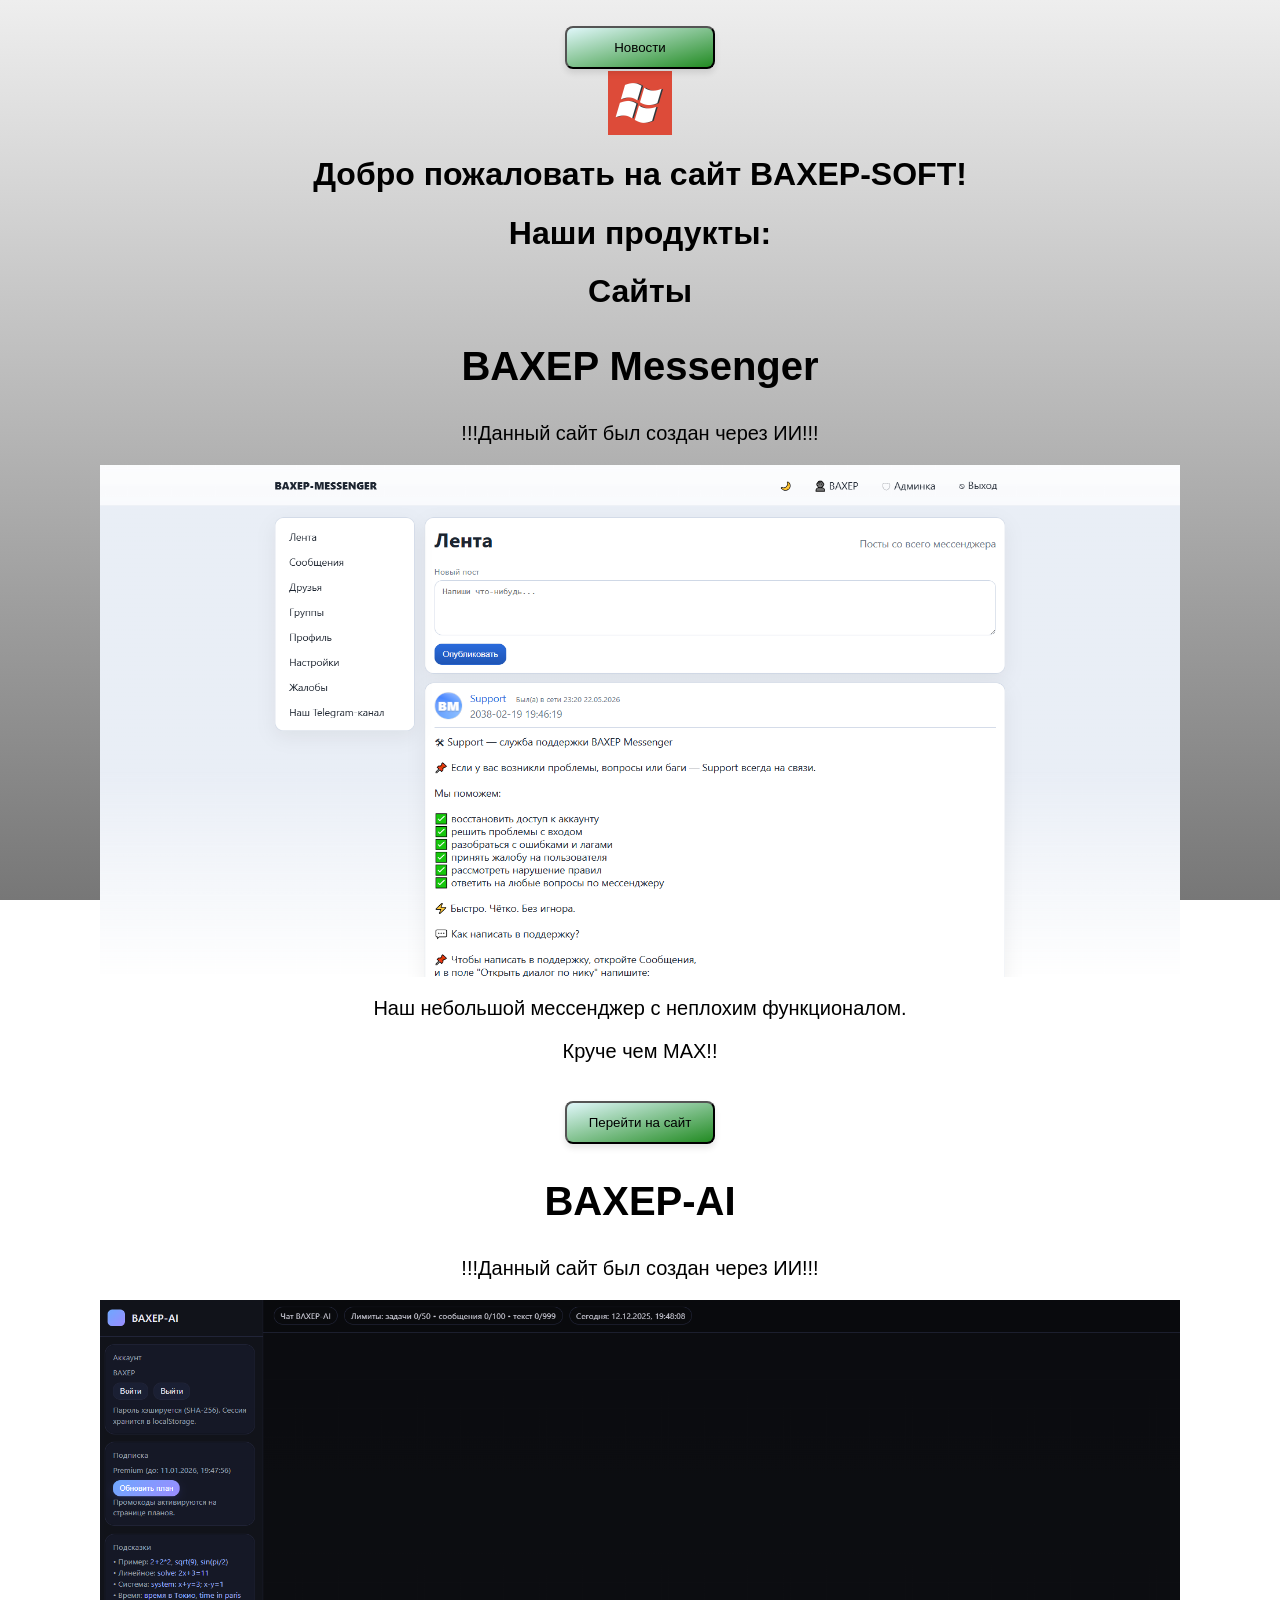
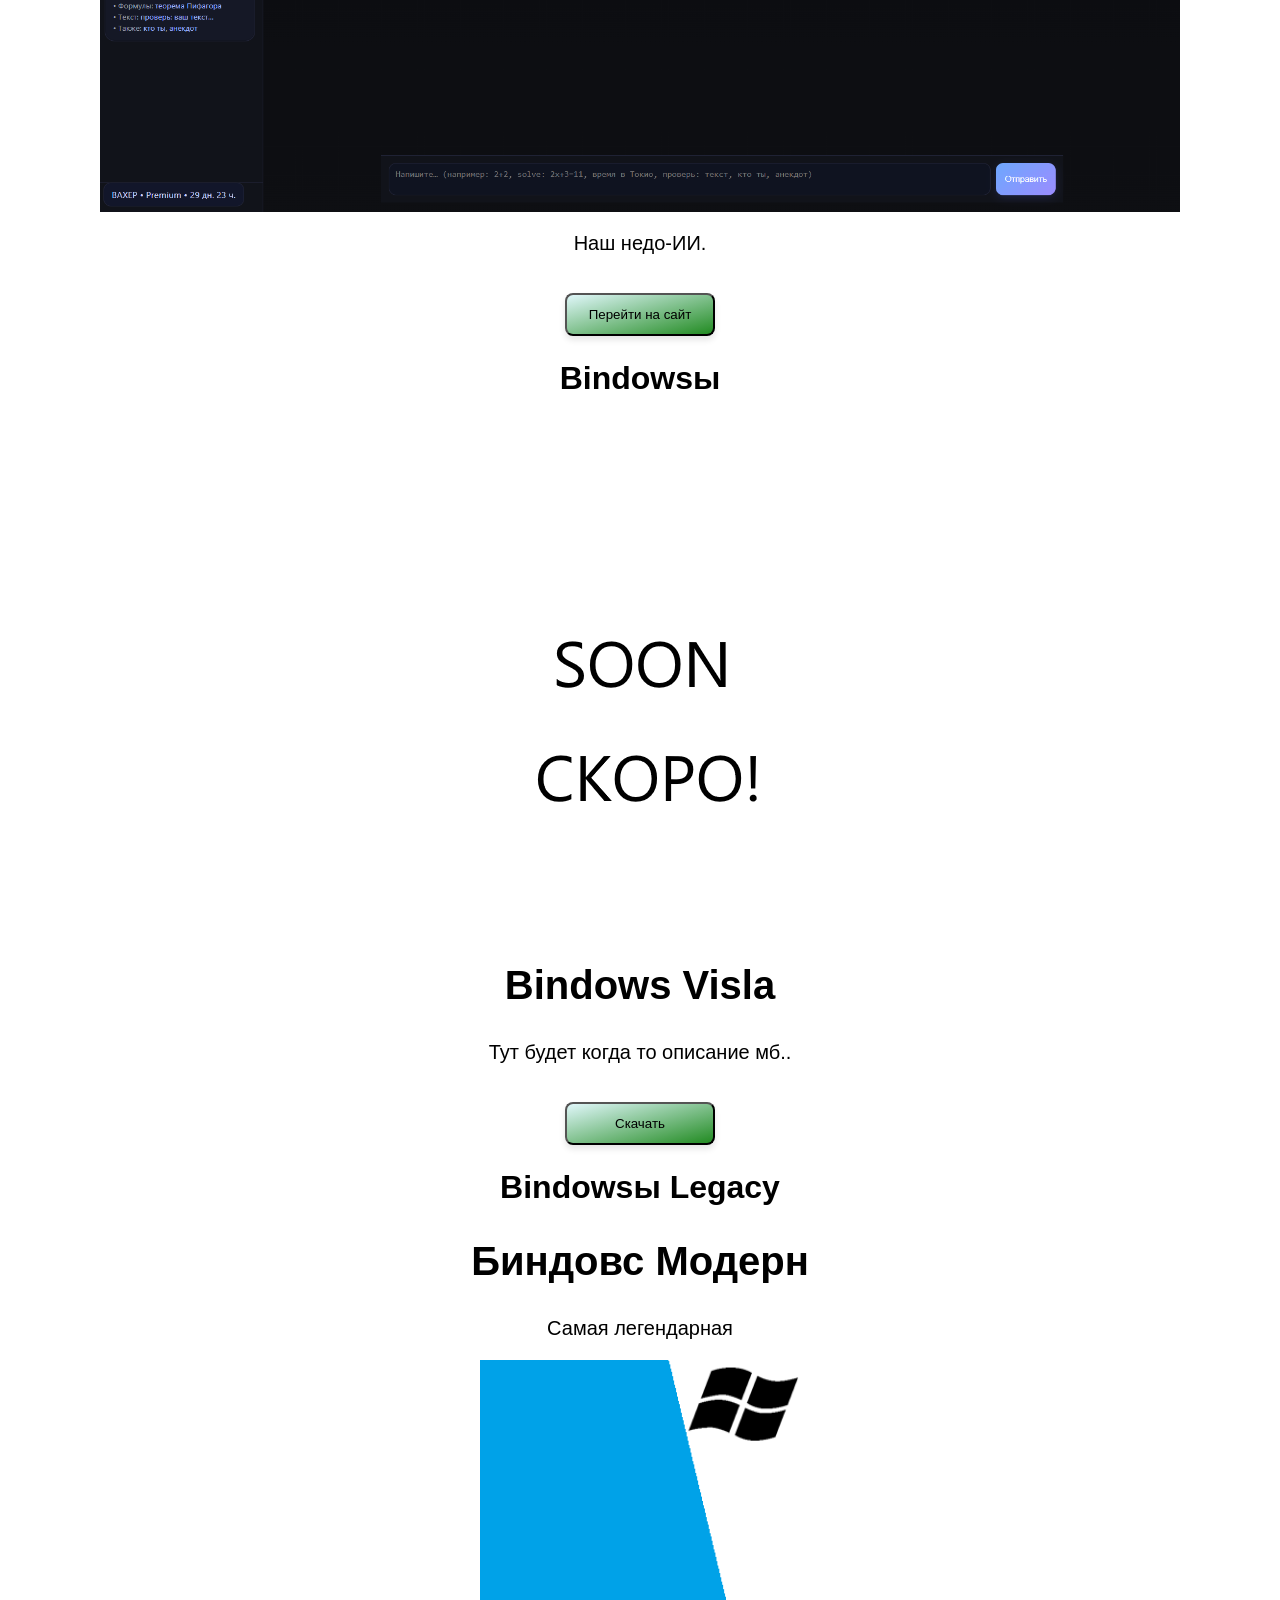
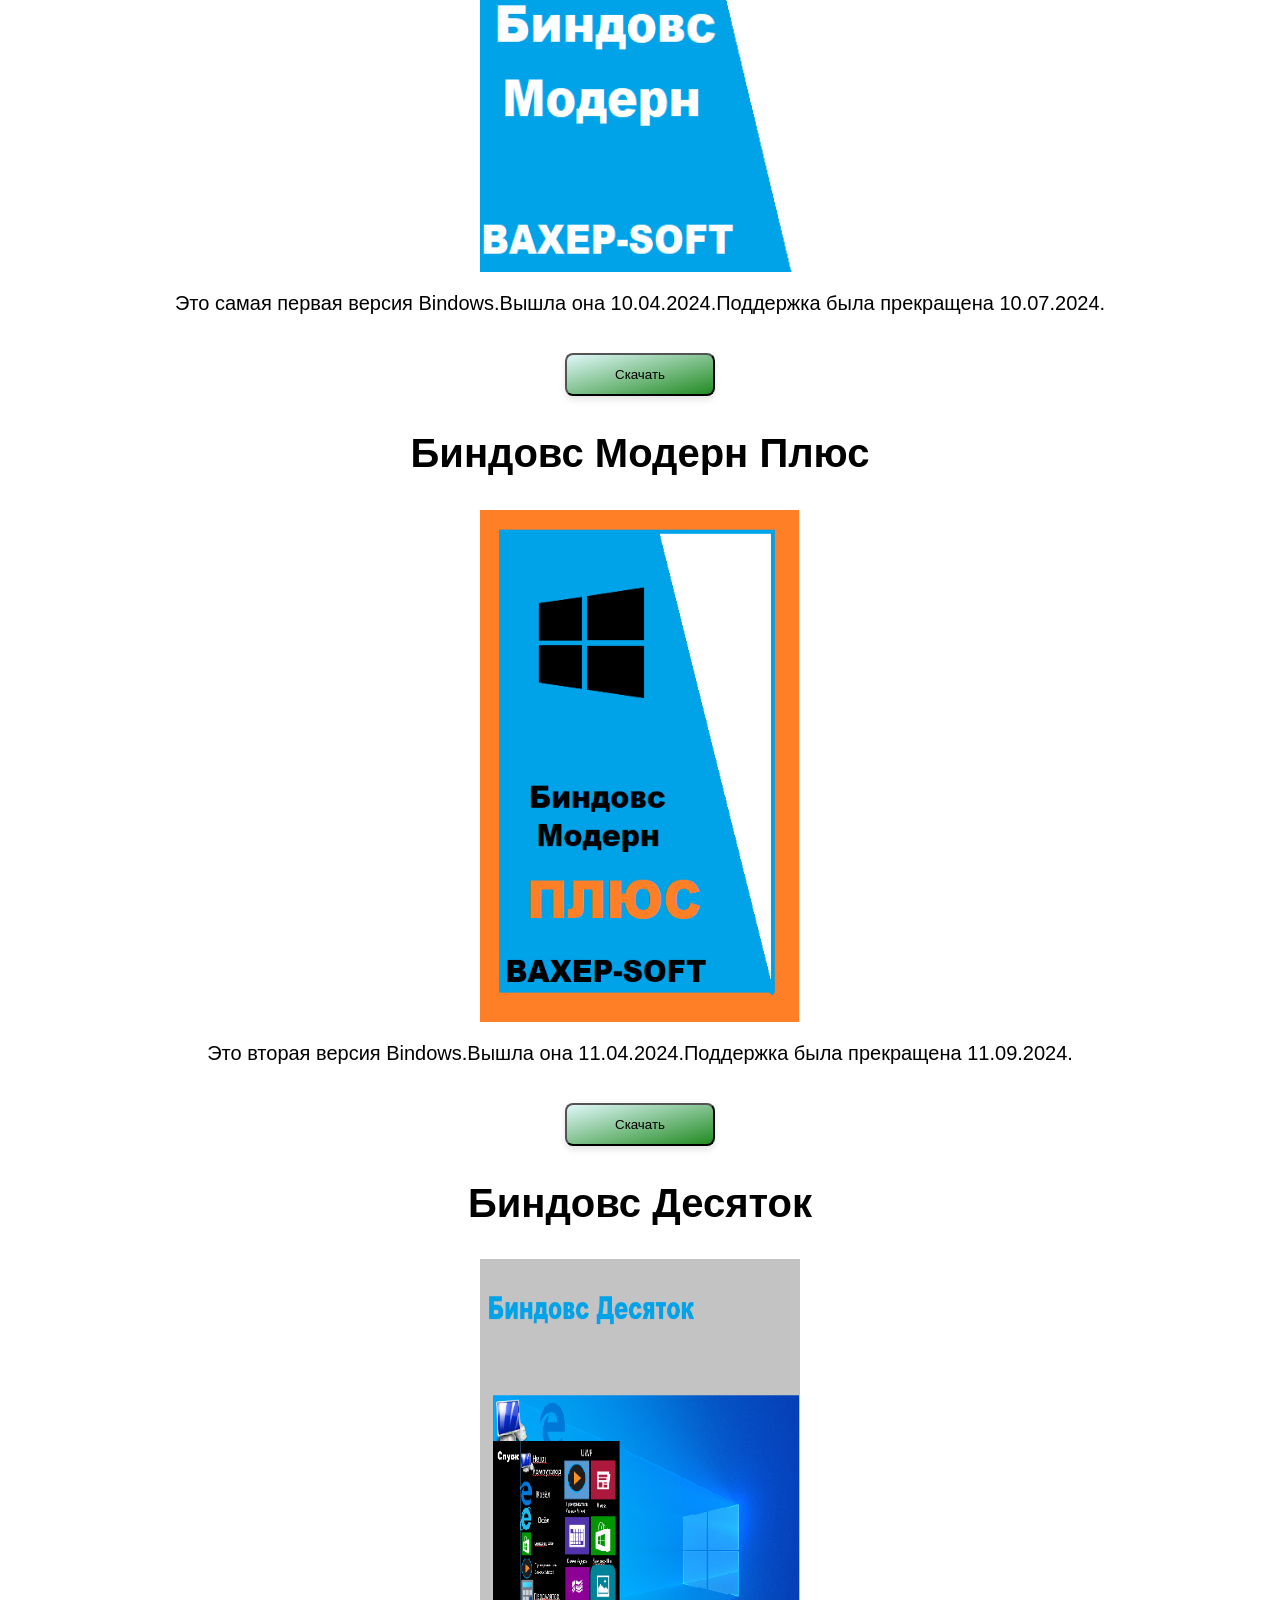
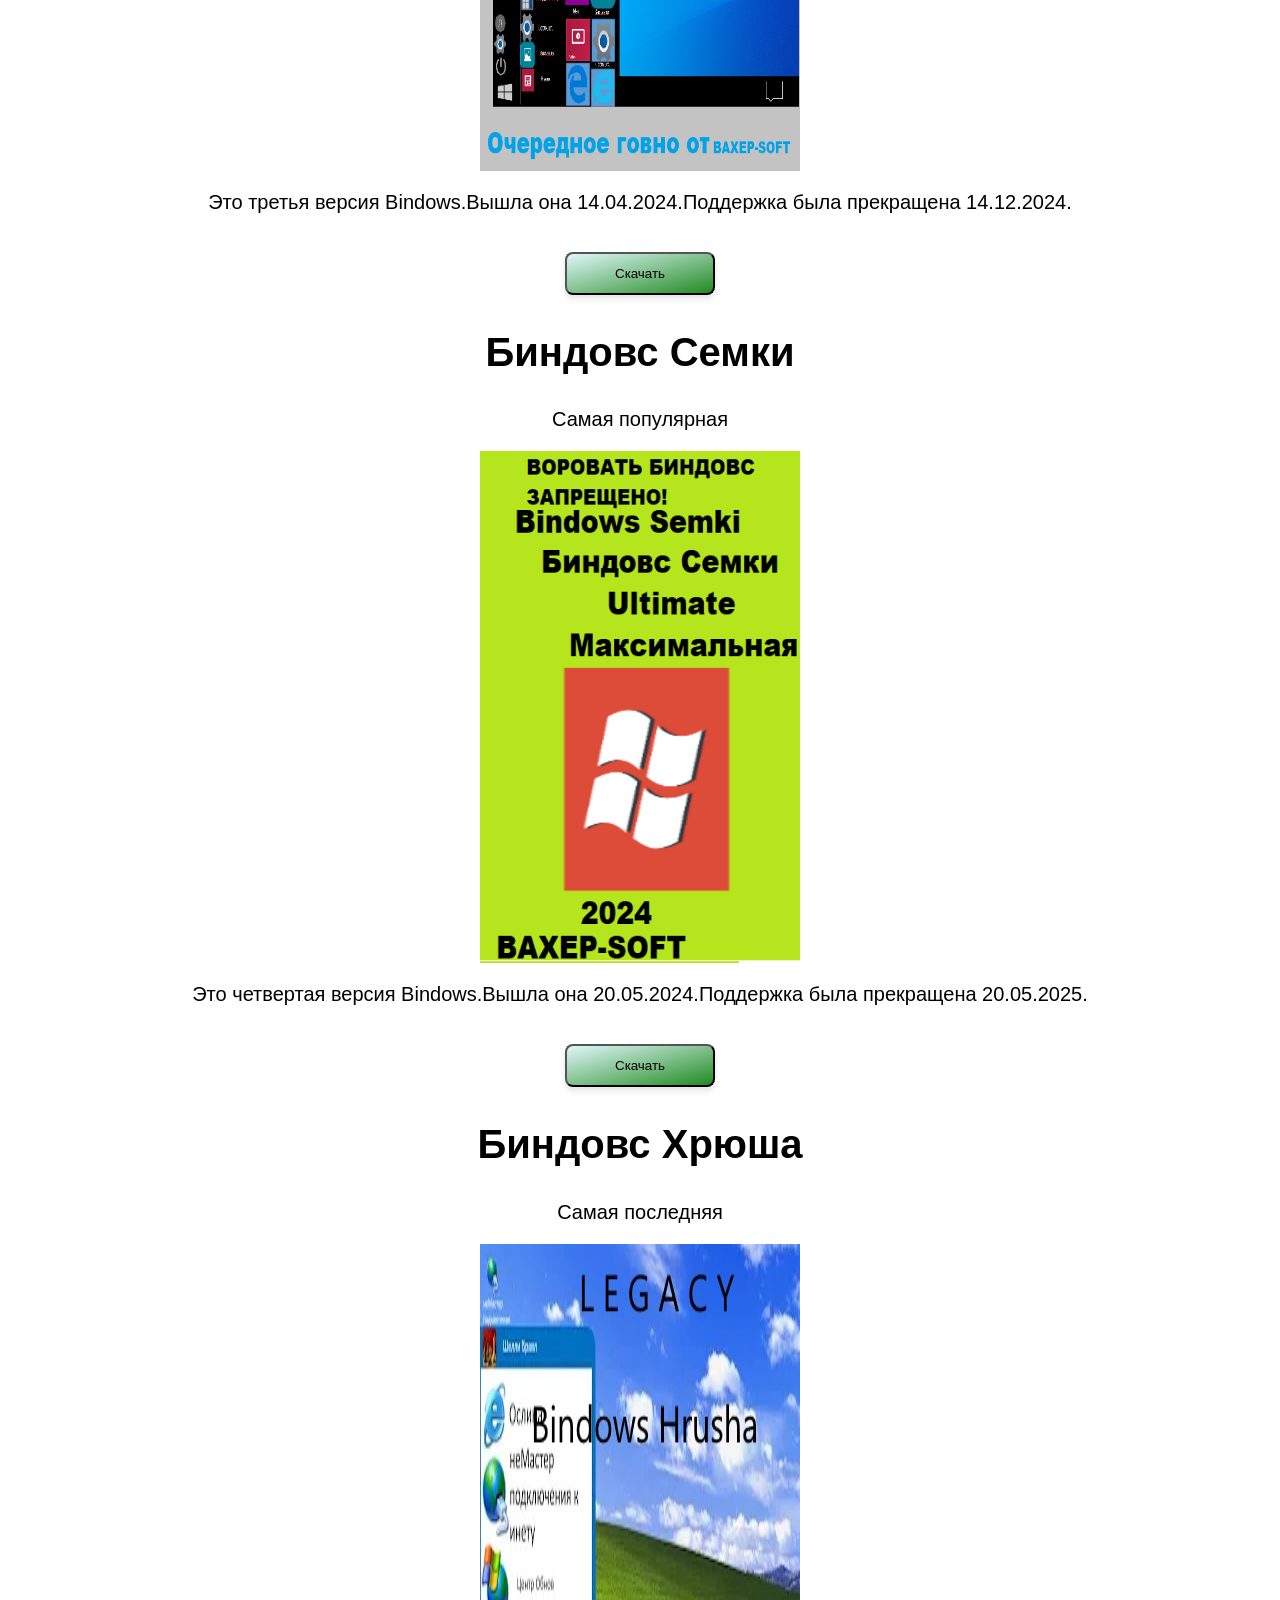
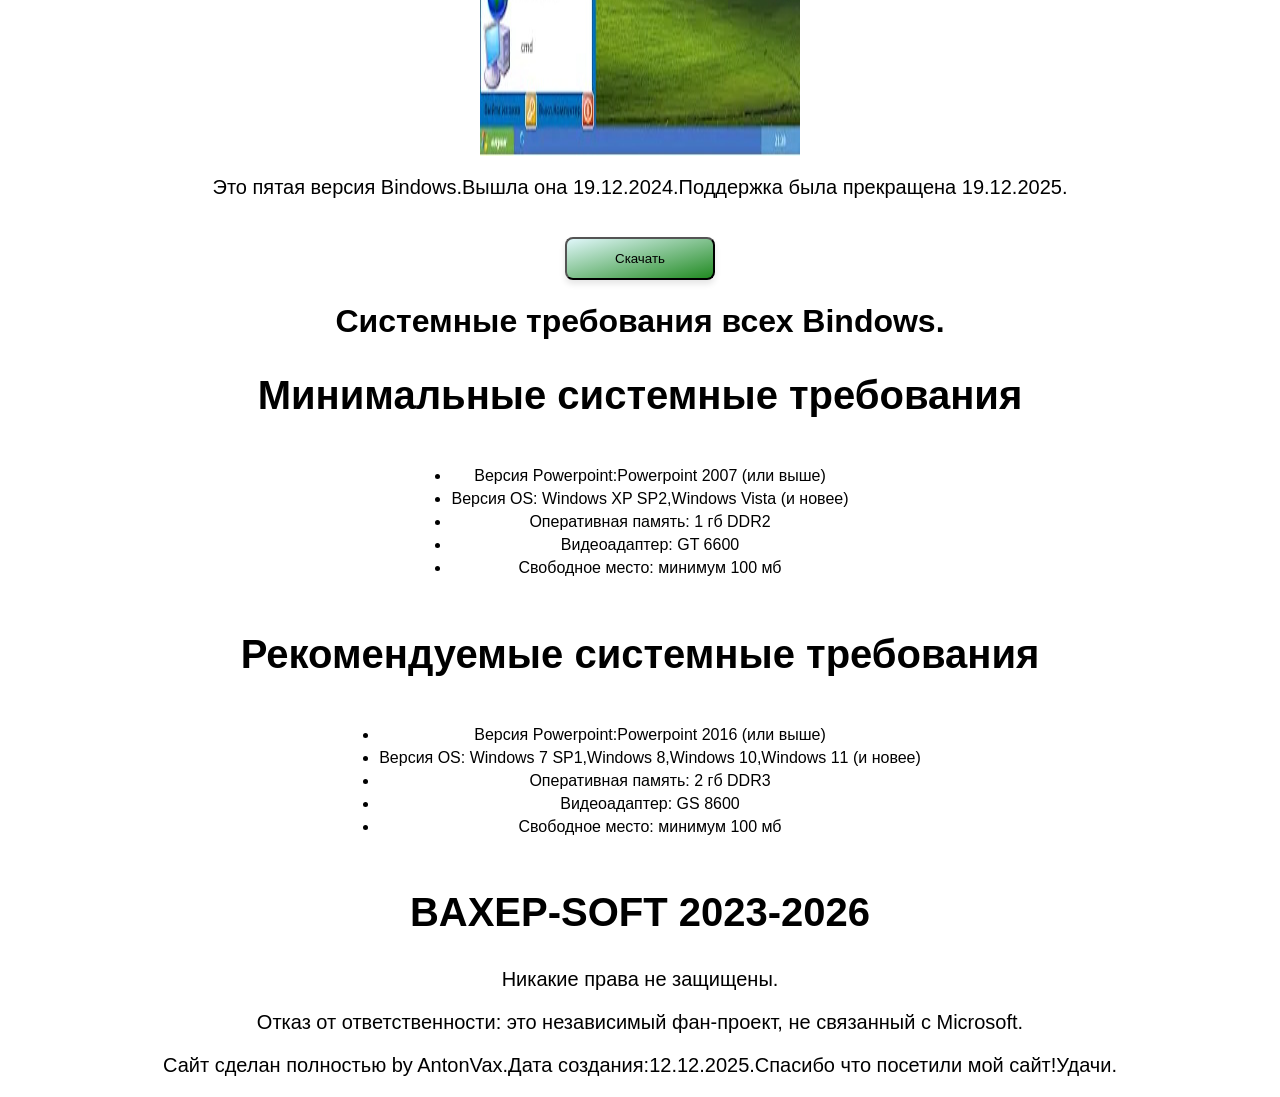
<file: index.html>
<!DOCTYPE html>
<html lang="ru">
<head>
<script>
 const userAgent = navigator.userAgent;
    const minChromeVersion = 58;
    const chromeMatch = userAgent.match(/Chrome\/(\d+)/);
    if (chromeMatch && parseInt(chromeMatch[1], 10) < minChromeVersion) {
        window.location = "no_ie.html"; 
    }
        if (navigator.userAgent.match(/MSIE|Trident/)) {
            window.location = "no_ie.html"; 
        }
    </script>
<meta charset="UTF-8">
<link rel="stylesheet" href="style.css">
<link rel="icon" href="favicon.png" type="image/x-icon">
<title>BAXEP-SOFT</title>
</head>
<body>
<div>
<a href="news.html" >
<button>Новости</button>
</a>
</div>
<img src="logo.png" alt="Logo" class="img-Logo">
<h1>Добро пожаловать на сайт BAXEP-SOFT!</h1>
<h1>Наши продукты:</h1>
<h1>Сайты</h1>
<main>
<h2>BAXEP Messenger</h2>
<p> !!!Данный сайт был создан через ИИ!!! </p>
<img src="bm.jpg" alt="bm" class="img-site">
<p>Наш небольшой мессенджер с неплохим функционалом.</p>
<p>Круче чем MAX!!</p>
<a href="https://messenger.baxep.ru" >
<button>Перейти на сайт</button>
</a>
<h2>BAXEP-AI</h2>
<p> !!!Данный сайт был создан через ИИ!!! </p>
<img src="bai.jpg" alt="bai" class="img-site">
<p>Наш недо-ИИ.</P>
<a href="https://baxep-ai.xo.je" >
<button>Перейти на сайт</button>
</a>
</main>
<div>
<h1>Bindowsы</h1>
<img src="visla.jpg" alt="visla" class="img-Bindows">
<h2>Bindows Visla</h2>
<p> Тут будет когда то описание мб..</p>
<a href="https://google.ru" >
<button>Скачать</button>
</a>
</div>
<div>
<h1>Bindowsы Legacy</h1>
<h2>Биндовс Модерн</h2> <p> Самая легендарная </p>
<img src="modernL.jpg" alt="modernL" class="img-Bindows">
<p>Это самая первая версия Bindows.Вышла она 10.04.2024.Поддержка была прекращена 10.07.2024. </p>
<a href="https://drive.google.com/file/d/1xm6EhghJVIs7QdyqkWwrINjEGCVaKZqo/view?usp=sharing" >
<button>Скачать</button>
</a>
<h2>Биндовс Модерн Плюс</h2>
<img src="modernPL.jpg" alt="modernPL" class="img-Bindows">
<p>Это вторая версия Bindows.Вышла она 11.04.2024.Поддержка была прекращена 11.09.2024. </p>
<a href="https://drive.google.com/file/d/1fSsaxPA-FUD1wYP90dEblSb3i1q3OMCL/view?usp=sharing" >
<button>Скачать</button>
</a>
<h2>Биндовс Десяток</h2>
<img src="desyatokL.jpg" alt="desyatokL" class="img-Bindows">
<p>Это третья версия Bindows.Вышла она 14.04.2024.Поддержка была прекращена 14.12.2024. </p>
<a href="https://drive.google.com/file/d/1QZIYqC7V6TjaaBDREQp1XkzjqpYN7S1v/view?usp=sharing" >
<button>Скачать</button>
</a>
<h2>Биндовс Семки</h2> <p> Самая популярная </p>
<img src="semkiL.jpg" alt="semkiL" class="img-Bindows">
<p>Это четвертая версия Bindows.Вышла она 20.05.2024.Поддержка была прекращена 20.05.2025. </p>
<a href="https://drive.google.com/file/d/1QZIYqC7V6TjaaBDREQp1XkzjqpYN7S1v/view?usp=sharing" >
<button>Скачать</button>
</a>
<h2>Биндовс Хрюша</h2> <p> Самая последняя </p>
<img src="xrushaL.jpg" alt="xrushaL" class="img-Bindows">
<p>Это пятая версия Bindows.Вышла она 19.12.2024.Поддержка была прекращена 19.12.2025. </p>
<a href=" https://drive.google.com/file/d/1aMYxS_yXFvDvhVVdpxg7Vv8VNDYcSZcl/view?usp=sharing" >
<button>Скачать</button>
</a>
</div>
<div>
<h1> Системные требования всех Bindows.</h1>
<h2> Минимальные системные требования </h2>
<ul>
<li> Версия Powerpoint:Powerpoint 2007 (или выше) </li>
<li> Версия OS: Windows XP SP2,Windows Vista (и новее) </li>
<li> Оперативная память: 1 гб DDR2 </li>
<li> Видеоадаптер: GT 6600 </li>
<li> Свободное место: минимум 100 мб </li>
</ul>
<h2> Рекомендуемые системные требования </h2>
<ul>
<li> Версия Powerpoint:Powerpoint 2016 (или выше) </li>
<li> Версия OS: Windows 7 SP1,Windows 8,Windows 10,Windows 11 (и новее) </li>
<li> Оперативная память: 2 гб DDR3 </li>
<li> Видеоадаптер: GS 8600 </li>
<li> Свободное место: минимум 100 мб </li>
</ul>
</div>
<div>
<h2> BAXEP-SOFT 2023-2026 </h2>
<p>Никакие права не защищены. </p>
<p>Отказ от ответственности: это независимый фан-проект, не связанный с Microsoft.</p>
<p>Сайт сделан полностью by AntonVax.Дата создания:12.12.2025.Спасибо что посетили мой сайт!Удачи.</p>
</div>
</body>
</html>
</file>
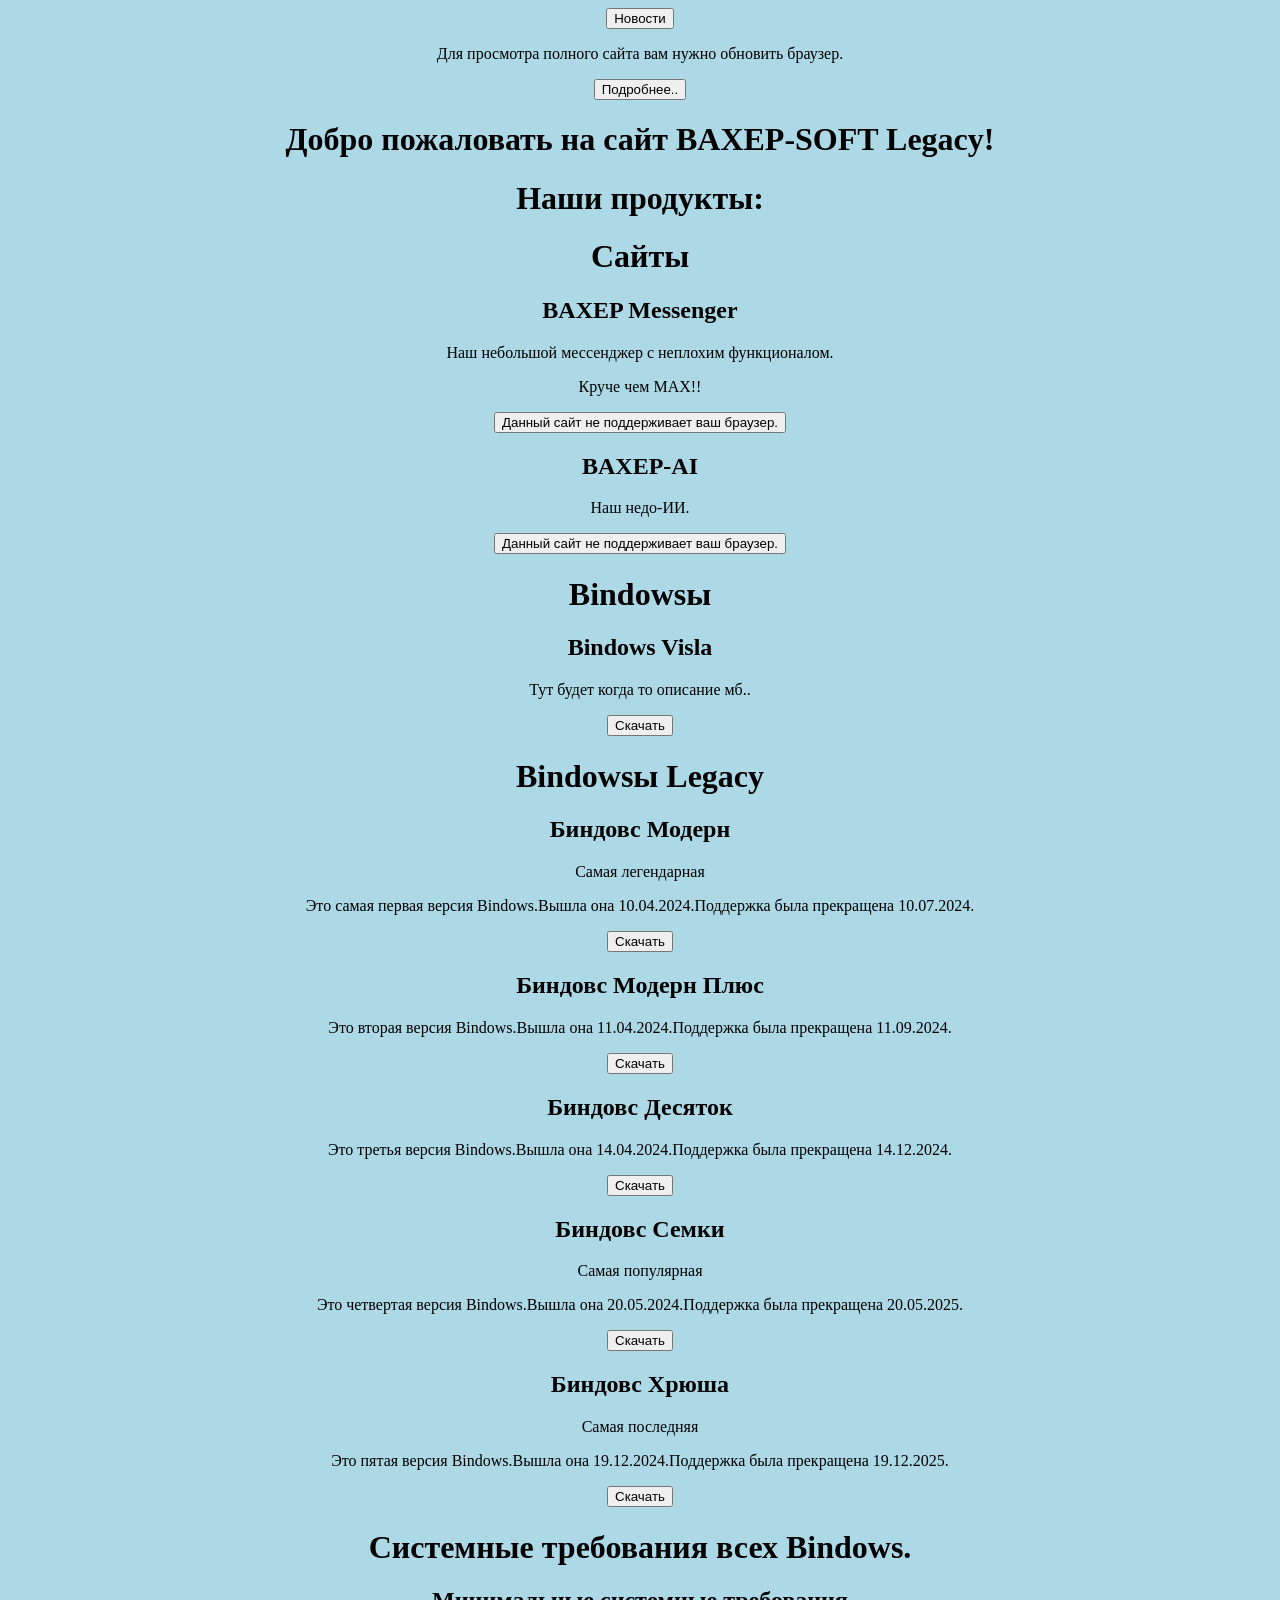
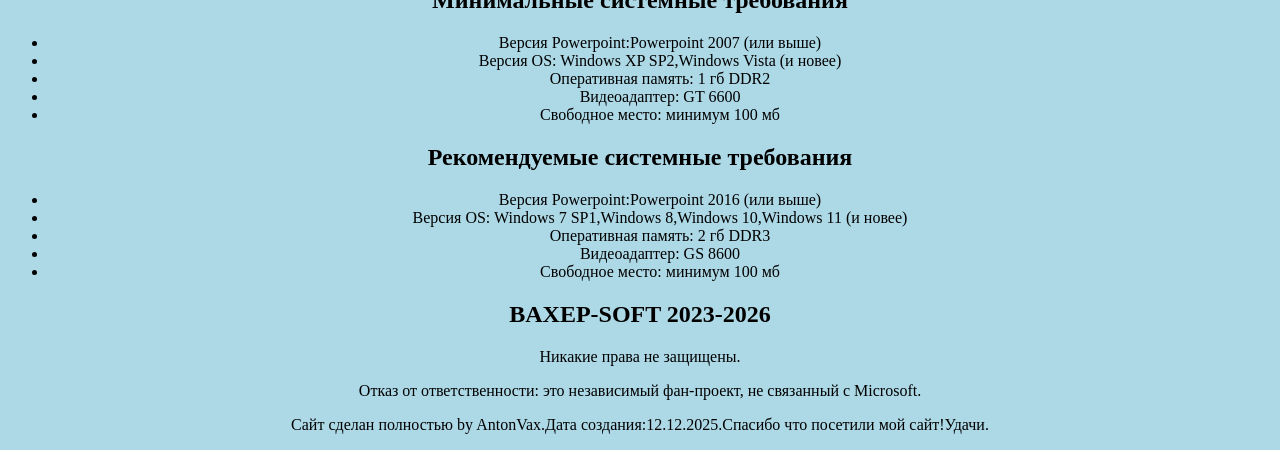
<file: index_legacy.html>
<!DOCTYPE html>
<html lang="ru">
<head>
<title>BAXEP-SOFT Legacy</title>
<meta charset="UTF-8">
</head>
<body bgcolor="lightblue">
<div>
<center> <a href="news_legacy.html" >
<button>Новости</button>
</a>
</div>
<center> <p> Для просмотра полного сайта вам нужно обновить браузер. </p> 
<a href="no_ie.html"; >
<button>Подробнее..</button>
</a>
<h1>Добро пожаловать на сайт BAXEP-SOFT Legacy!</h1>
<h1>Наши продукты:</h1>
<h1>Сайты</h1>
<main>
<h2>BAXEP Messenger</h2>
<p>Наш небольшой мессенджер с неплохим функционалом.</p>
<p>Круче чем MAX!!</p>
<a href="обновите браузер!" >
<button>Данный сайт не поддерживает ваш браузер.</button>
</a>
<h2>BAXEP-AI</h2>
<p>Наш недо-ИИ.</P>
<a href="обновите браузер!" >
<button>Данный сайт не поддерживает ваш браузер.</button>
</a>
</main>
<div>
<h1>Bindowsы</h1>
<h2>Bindows Visla</h2>
<p> Тут будет когда то описание мб..</p>
<a href="https://google.ru" >
<button>Скачать</button>
</a>
</div>
<div>
<h1>Bindowsы Legacy</h1>
<h2>Биндовс Модерн</h2> <p> Самая легендарная </p>
<p>Это самая первая версия Bindows.Вышла она 10.04.2024.Поддержка была прекращена 10.07.2024. </p>
<a href="https://drive.google.com/file/d/1xm6EhghJVIs7QdyqkWwrINjEGCVaKZqo/view?usp=sharing" >
<button>Скачать</button>
</a>
<h2>Биндовс Модерн Плюс</h2>
<p>Это вторая версия Bindows.Вышла она 11.04.2024.Поддержка была прекращена 11.09.2024. </p>
<a href="https://drive.google.com/file/d/1fSsaxPA-FUD1wYP90dEblSb3i1q3OMCL/view?usp=sharing" >
<button>Скачать</button>
</a>
<h2>Биндовс Десяток</h2>
<p>Это третья версия Bindows.Вышла она 14.04.2024.Поддержка была прекращена 14.12.2024. </p>
<a href="https://drive.google.com/file/d/1QZIYqC7V6TjaaBDREQp1XkzjqpYN7S1v/view?usp=sharing" >
<button>Скачать</button>
</a>
<h2>Биндовс Семки</h2> <p> Самая популярная </p>
<p>Это четвертая версия Bindows.Вышла она 20.05.2024.Поддержка была прекращена 20.05.2025. </p>
<a href="https://drive.google.com/file/d/1QZIYqC7V6TjaaBDREQp1XkzjqpYN7S1v/view?usp=sharing" >
<button>Скачать</button>
</a>
<h2>Биндовс Хрюша</h2> <p> Самая последняя </p>
<p>Это пятая версия Bindows.Вышла она 19.12.2024.Поддержка была прекращена 19.12.2025. </p>
<a href=" https://drive.google.com/file/d/1aMYxS_yXFvDvhVVdpxg7Vv8VNDYcSZcl/view?usp=sharing" >
<button>Скачать</button>
</a>
</div>
<div>
<h1> Системные требования всех Bindows.</h1>
<h2> Минимальные системные требования </h2>
<ul>
<li> Версия Powerpoint:Powerpoint 2007 (или выше) </li>
<li> Версия OS: Windows XP SP2,Windows Vista (и новее) </li>
<li> Оперативная память: 1 гб DDR2 </li>
<li> Видеоадаптер: GT 6600 </li>
<li> Свободное место: минимум 100 мб </li>
</ul>
<h2> Рекомендуемые системные требования </h2>
<ul>
<li> Версия Powerpoint:Powerpoint 2016 (или выше) </li>
<li> Версия OS: Windows 7 SP1,Windows 8,Windows 10,Windows 11 (и новее) </li>
<li> Оперативная память: 2 гб DDR3 </li>
<li> Видеоадаптер: GS 8600 </li>
<li> Свободное место: минимум 100 мб </li>
</ul>
</div>
<div>
<h2> BAXEP-SOFT 2023-2026 </h2>
<p>Никакие права не защищены. </p>
<p>Отказ от ответственности: это независимый фан-проект, не связанный с Microsoft.</p>
<p>Сайт сделан полностью by AntonVax.Дата создания:12.12.2025.Спасибо что посетили мой сайт!Удачи.</p>
</div>
</body>
</html>
</file>
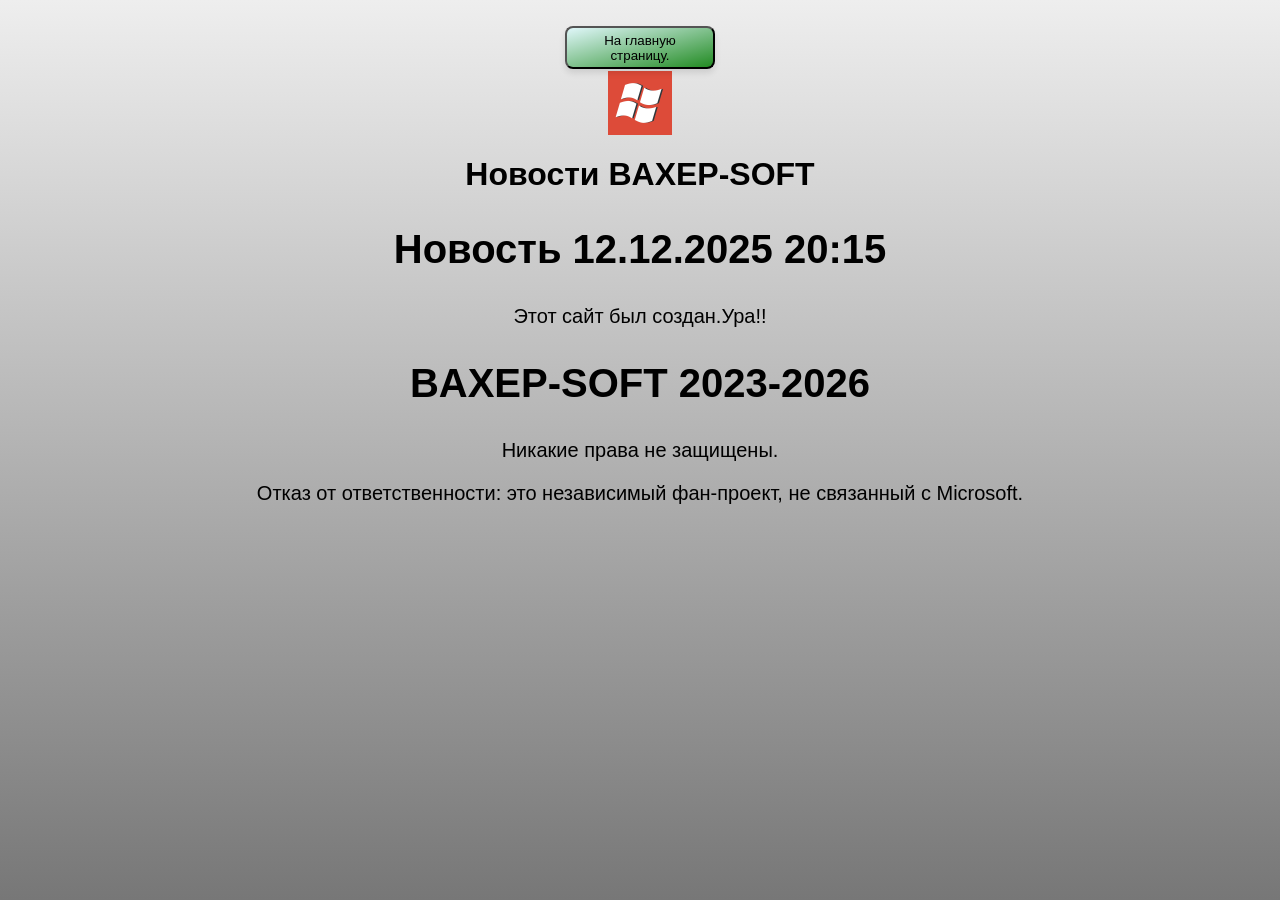
<file: news.html>
<!DOCTYPE html>
<html lang="ru">
<head>
<script>
        if (navigator.userAgent.match(/MSIE|Trident/)) {
            window.location = "no_ie.html"; 
        }
    </script>
<title>BAXEP-SOFT: Новости</title>
<meta charset="UTF-8">
<link rel="stylesheet" href="style.css">
<link rel="icon" href="favicon.png" type="image/x-icon">
</head>
<body>
<div>
<a href="index.html" >
<button>На главную страницу.</button>
</a>
</div>
<img src="logo.png" alt="Logo" class="img-Logo">
<h1>Новости BAXEP-SOFT</h1>
<h2>Новость 12.12.2025 20:15</h2>
<p>Этот сайт был создан.Ура!!</p>
<div>
<h2> BAXEP-SOFT 2023-2026 </h2>
<p>Никакие права не защищены. </p>
<p>Отказ от ответственности: это независимый фан-проект, не связанный с Microsoft.</p>
</div>
</body>
</html>
</file>
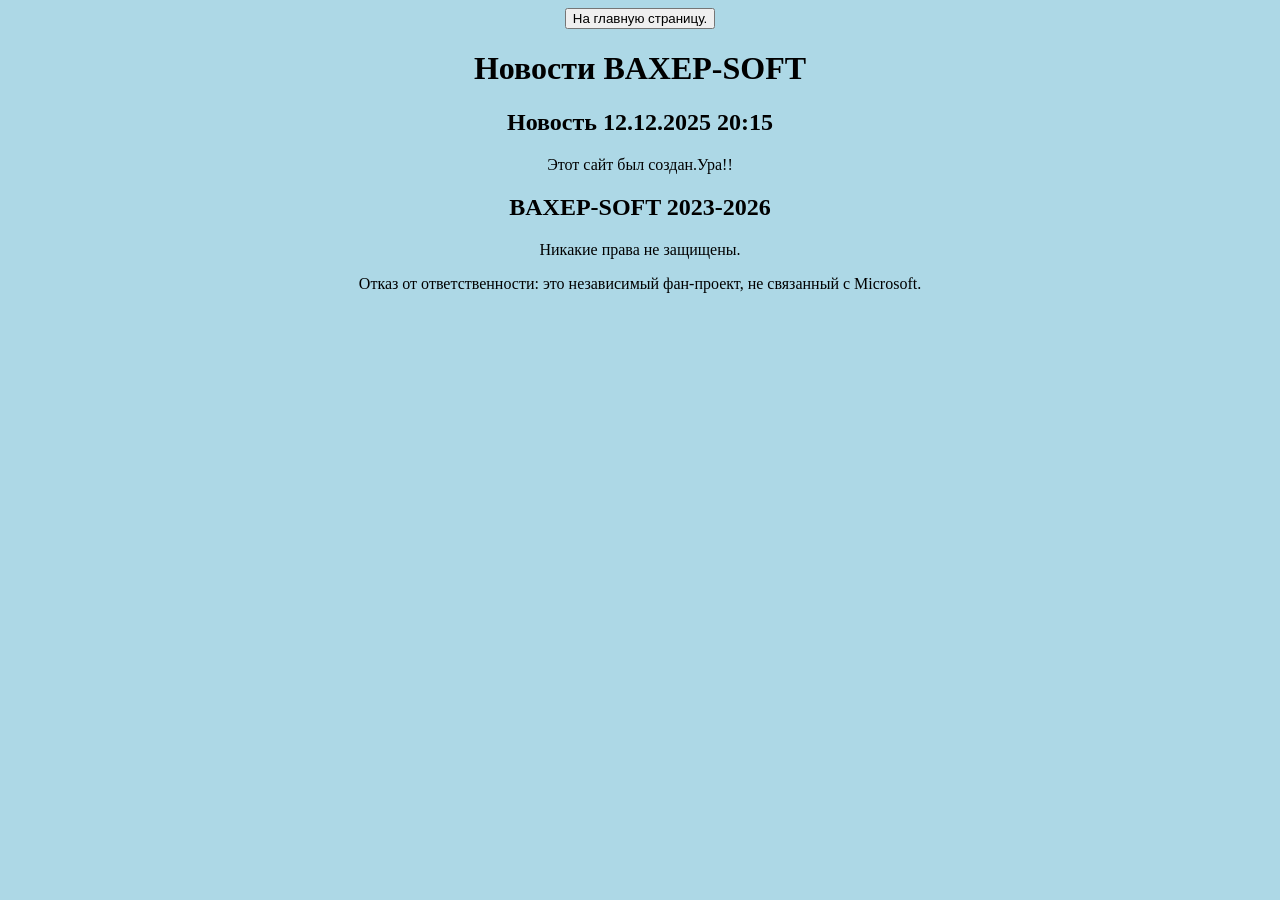
<file: news_legacy.html>
<!DOCTYPE html>
<html lang="ru">
<head>
<center> <title>BAXEP-SOFT: Новости</title>
<meta charset="UTF-8">
</head>
<body bgcolor="lightblue">
<div>
<a href="index_legacy.html" >
<button>На главную страницу.</button>
</a>
</div>
<h1>Новости BAXEP-SOFT</h1>
<h2>Новость 12.12.2025 20:15</h2>
<p>Этот сайт был создан.Ура!!</p>
<div>
<h2> BAXEP-SOFT 2023-2026 </h2>
<p>Никакие права не защищены. </p>
<p>Отказ от ответственности: это независимый фан-проект, не связанный с Microsoft.</p>
</div>
</body>
</html>
</file>
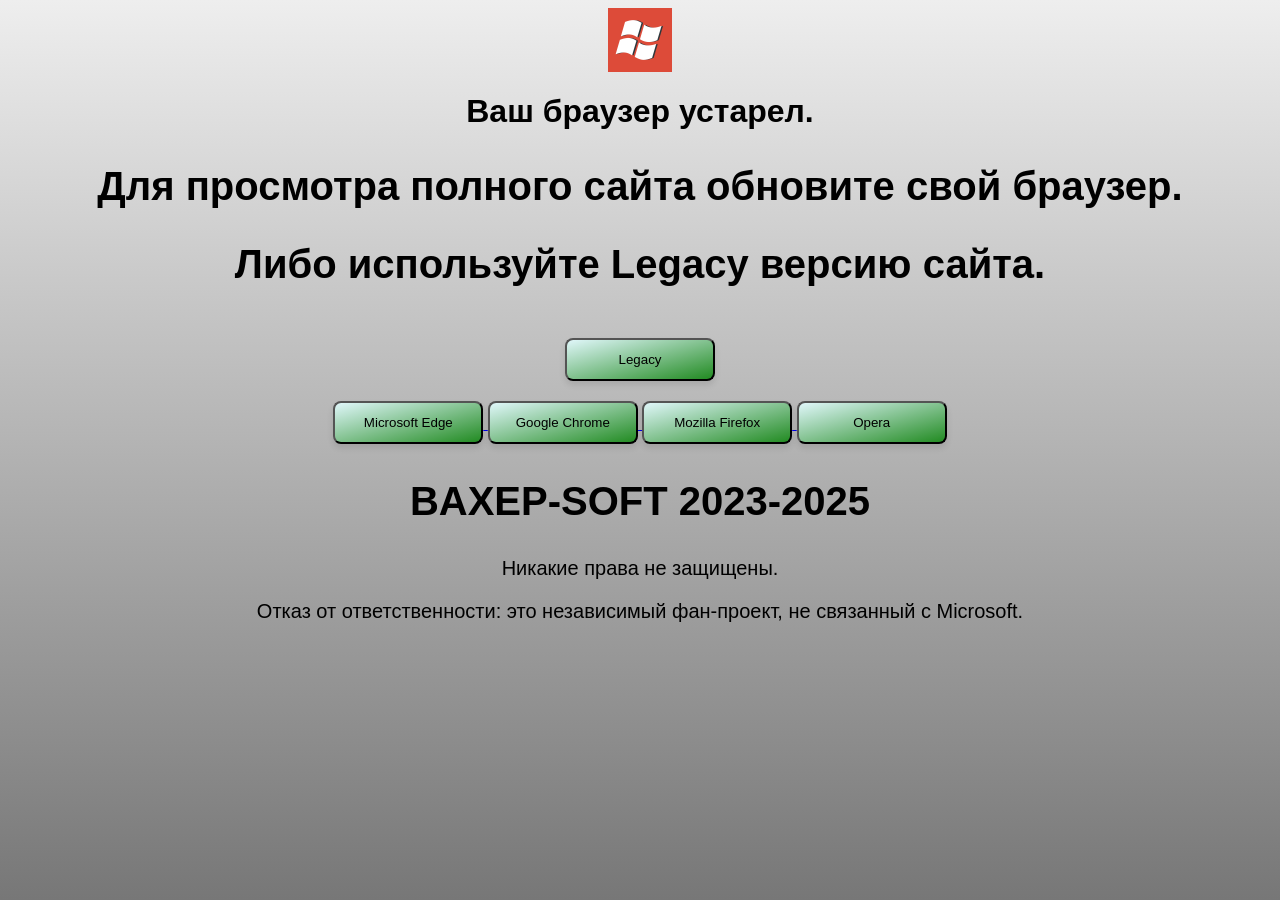
<file: no_ie.html>
<!DOCTYPE html>
<html lang="ru">
<head>
<title>BAXEP-SOFT: Ваш браузер устарел.</title>
<meta charset="UTF-8">
<link rel="stylesheet" href="style.css">
<link rel="icon" href="favicon.png" type="image/x-icon">
</head>
<body>
<img src="logo.png" alt="Logo" class="img-Logo">
<h1> Ваш браузер устарел.</h1>
<h2>Для просмотра полного сайта обновите свой браузер.</h2>
<div> <h2>Либо используйте Legacy версию сайта.</h2>
<a href="index_legacy.html" >
<button>Legacy</button>
</a>
</div>
<div>
<a href="https://www.microsoft.com/en-us/edge/download" >
<button>Microsoft Edge</button>
</a>
<a href="https://www.google.com/intl/ru_ru/chrome/" >
<button>Google Chrome</button>
</a>
<a href="https://www.firefox.com/ru/" >
<button>Mozilla Firefox</button>
</a>
<a href="https://opera.com" >
<button>Opera</button>
</a>
</div>
<div>
<h2> BAXEP-SOFT 2023-2025 </h2>
<p>Никакие права не защищены. </p>
<p>Отказ от ответственности: это независимый фан-проект, не связанный с Microsoft.</p>
</div>
</body>
</html>
</file>
<file: style.css>
body { 
text-align: center;
background: linear-gradient(#eee, #777);
background-repeat: no-repeat;
background-attachment: fixed;
font-family: segoe-ui, arial, tahoma, sans-serif;
}
button {
margin-top: 20px;
transform: translateY(-2px);
text-align: center;	
border-radius: 8px;
cursor: pointer;
box-shadow: 0 4px 6px rgba(0, 0, 0, 0.1);
transition: transform 0.2s;
background: linear-gradient(to bottom right, #e0f7fa, #228b22);
width: 150px;
height: 43px;
}
li {
text-align: center;
font-size: 16px;
margin-bottom: 5px; 
}
h2 {
text-align: center;
font-size: 40px;
}
p {
text-align: center;
font-size: 20px;
}
img {
    display: block;  
    margin: 0 auto;   
    max-width: 100%;  
    height: auto; 
}
.img-Logo {
	width: 64px;
	height: 64px;	
}	
.img-Bindows {
	width: 320px;
	height: 512px;
}
.img-site {
	width: 1080px;
	height: 512px;
}
h1 {
text-align: center;
font-size: 32px;	
}
ul {
  margin-left: 0;
  padding-left: 0;
  display: inline-block; 
  margin-left: 0;
  padding-left: 20px;
  text-align: left; 
}
</file>
